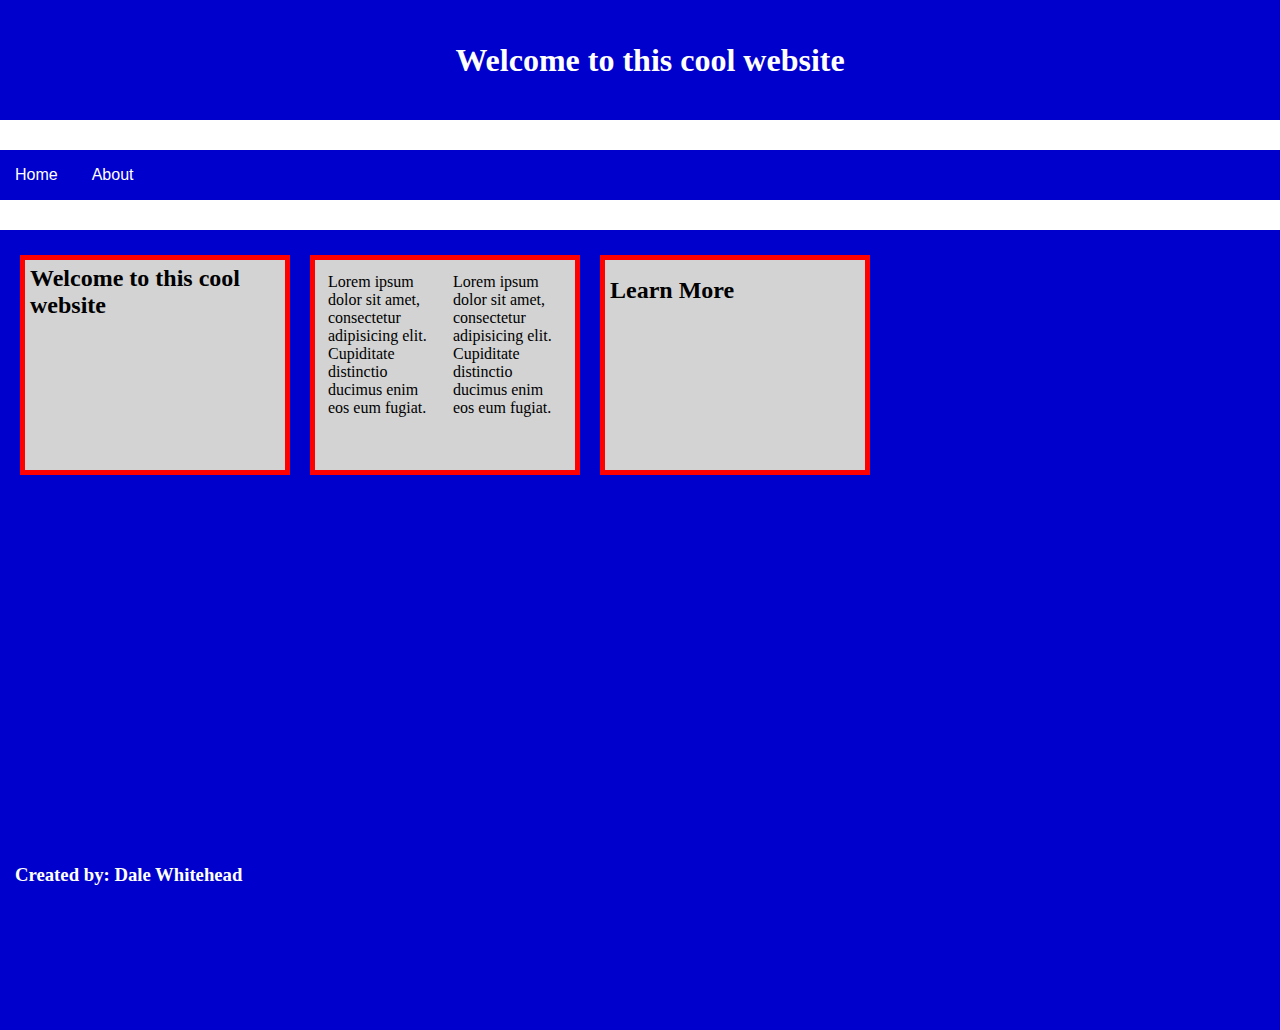
<file: index.html>
<!DOCTYPE html>
<html lang="en">
<head>
    <meta charset="UTF-8">
    <title>Dale's Responsive Webpages</title>
    <link rel="stylesheet" href="css.css">
    <style>
        article a {
            font-family: "Times New Roman";
            color: black;
            padding-left: 0px;
        }
    </style>
</head>
<body>
<header>
    <h1>Welcome to this cool website</h1>
</header>

<nav>
    <a href="index.html">Home</a>
    <a href="about.html">About</a>
</nav>

<div class="wrapper">

        <article>
            <h2>Welcome to this cool website</h2>
        </article>

        <article>
            <p>
                Lorem ipsum dolor sit amet, consectetur adipisicing elit. Cupiditate distinctio ducimus enim eos eum fugiat.
            </p>
            <br>
            <p>Lorem ipsum dolor sit amet, consectetur adipisicing elit. Cupiditate distinctio ducimus enim eos eum fugiat. </p>
        </article>
        <article>
            <h2><a href="about.html">Learn More</a></h2>
        </article>

</div>


<footer>
    <h3>Created by: Dale Whitehead</h3>
</footer>

</body>
</html>
</file>
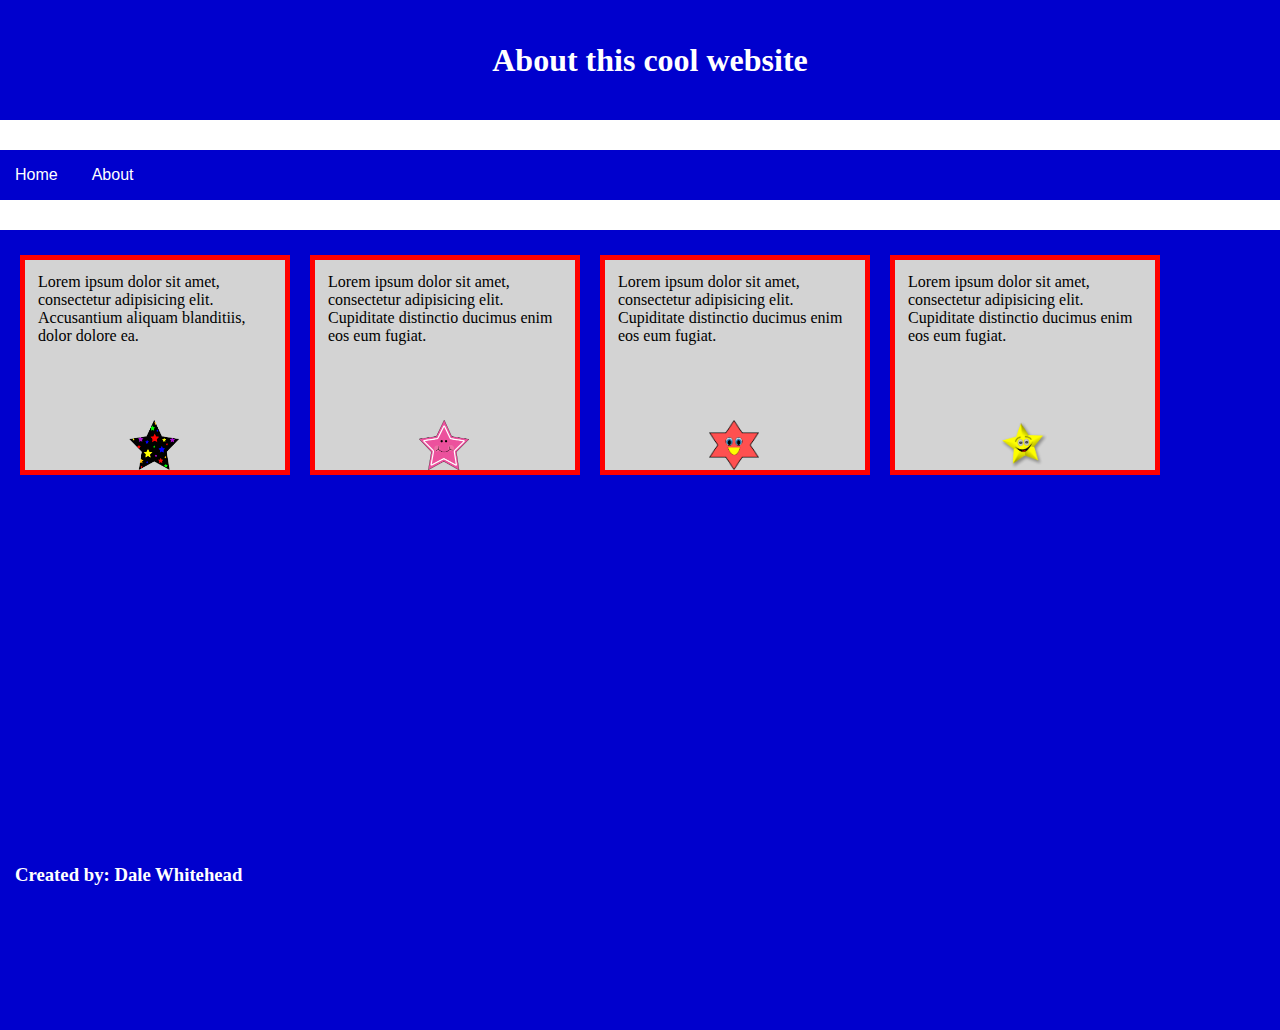
<file: about.html>
<!DOCTYPE html>
<html lang="en">
<head>
    <meta charset="UTF-8">
    <title>Dale's Responsive Webpages</title>
    <link rel="stylesheet" href="css.css">
    <style>
        article a {
            font-family: "Times New Roman";
            color: black;
            padding-left: 0px;
        }
    </style>
</head>
<body>
<header>
    <h1>About this cool website</h1>
</header>

<nav>
    <a href="index.html">Home</a>
    <a href="about.html">About</a>
</nav>

<div class="wrapper">

    <article>
        <p>Lorem ipsum dolor sit amet, consectetur adipisicing elit. Accusantium aliquam blanditiis, dolor dolore ea.</p>
        <img src="blackstar.png">
    </article>

    <article>
        <p>
            Lorem ipsum dolor sit amet, consectetur adipisicing elit. Cupiditate distinctio ducimus enim eos eum fugiat.
        </p>
        <img src="pinkstar.png">
    </article>
    <article>
        <p>Lorem ipsum dolor sit amet, consectetur adipisicing elit. Cupiditate distinctio ducimus enim eos eum fugiat.</p>
        <img src="redstar.png">
    </article>
    <article>
        <p>Lorem ipsum dolor sit amet, consectetur adipisicing elit. Cupiditate distinctio ducimus enim eos eum fugiat.</p>
        <img src="yellowstar.png">
    </article>

</div>


<footer>
    <h3>Created by: Dale Whitehead</h3>
</footer>

</body>
</html>
</file>
<file: css.css>
* {
    margin: 0;
}
.wrapper {
    position: relative;
    top: 110px;
    box-sizing: border-box;
    padding-top: 15px;
    background-color: mediumblue;
    width: 100%;
    height: 800px;
    margin: auto;
}
header {
    width: 100%;
    height: 100px;
    background-color: mediumblue;
    padding: 10px;
    margin: 0px;
}

nav {
    position: fixed;
    width: 100%;
    height: 50px;
    background-color: mediumblue;
    top: 150px;
    left: 0px;
}

article {
    width: 400px;
    height: 200px;
    background-color: lightgray;
    border: 5px solid red;
    position: relative;
    margin: 5px;
    padding: 5px;
}

footer {
    width: 100%;
    height: 50px;
    background-color: mediumblue;
    position: fixed;
    bottom: 0px;
}

h1 {
    text-align: center;
    color: white;
    line-height: 100px;
}

h3{
    padding-left: 15px;
    color: white;
    line-height: 50px;
}

a {
    color: white;
    text-decoration: none;
    margin-right: 15px;
    line-height: 50px;
    font-family: arial;
    padding-left: 15px;
}
article img {
    width: 50px;
    height: 50px;
    position: absolute;
    bottom: 0px;
    left: 40%;

}

@media screen and (min-width: 800px) {
    article {
        width: 250px;
        margin: 10px;
        z-index: 13;
        left: 10px;
        display: flex;
    }

    .wrapper {
        display: flex;
        flex-direction: row;
        flex-wrap: wrap;

    }
    p {
        display: flex;
        flex-direction: row;
        margin: 8px;
    }

}

@media screen and (max-width: 800px) {
    article {
        width: 100%;
        margin: 10px;
        z-index: 13;
        left: 10px;
    }

    .wrapper {
        display: flex;
        flex-direction: column;
        flex-wrap: wrap;

    }
    p {
        display: flex;
        flex-direction: row;
        margin: 8px;
    }

}
</file>
